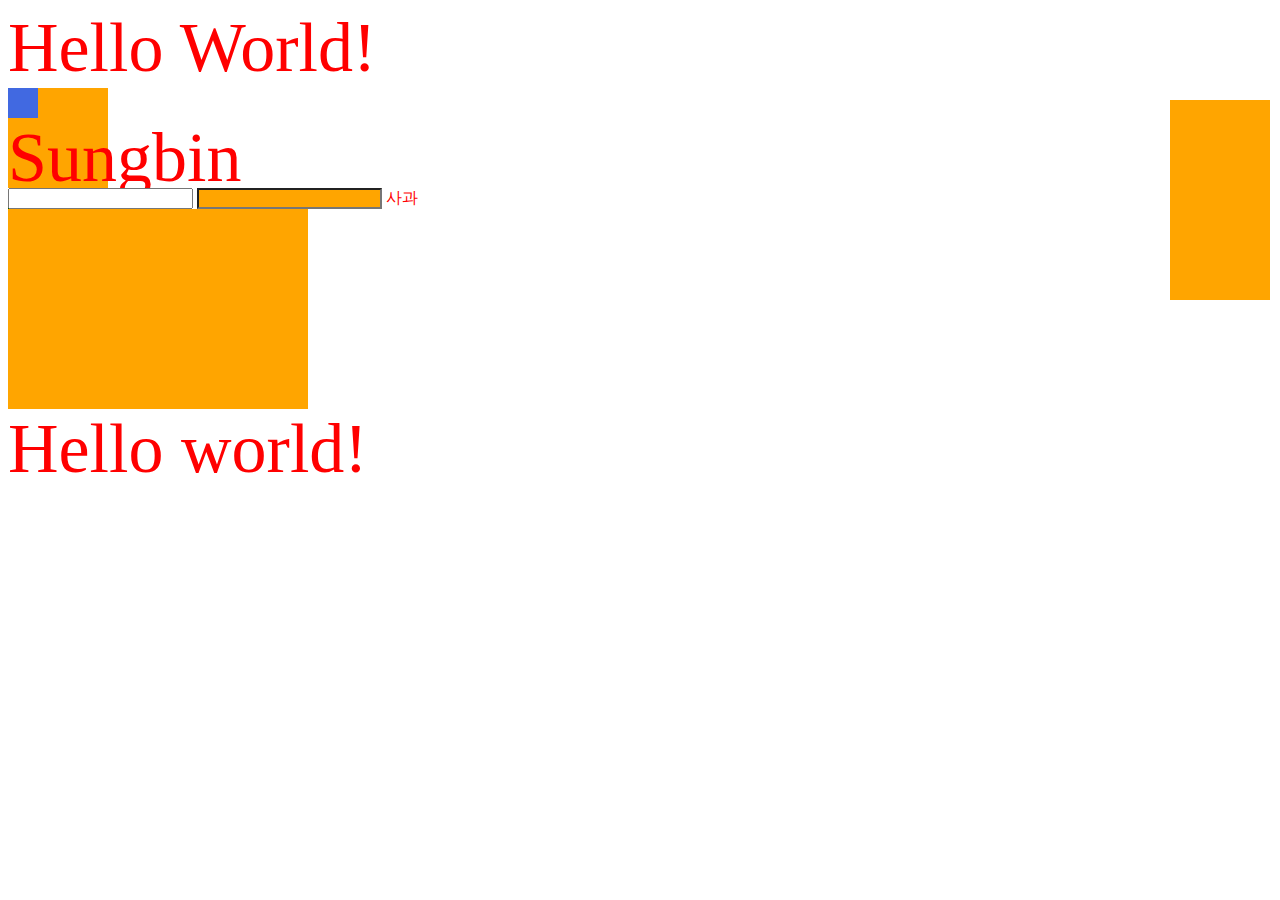
<file: cssTest/index.html>
<!DOCTYPE html>
<html lang="ko">

<head>
    <meta charset="UTF-8">
    <meta name="viewport" content="width=device-width, initial-scale=1.0">
    <title>Document</title>
    <link rel="stylesheet" href="./css/main.css">
</head>

<body>
    <div>Hello World!</div>
    <div class="box" tabindex="-1">Sungbin</div>
    <input type="text" />
    <input type="password" />
    <span data-fruit-name="apple">사과</span>

    <div class="parent">
        <div class="child"></div>
    </div>

    <div id="hello" class="hello" style="color: orange;">Hello world!</div>
</body>

</html>
</file>
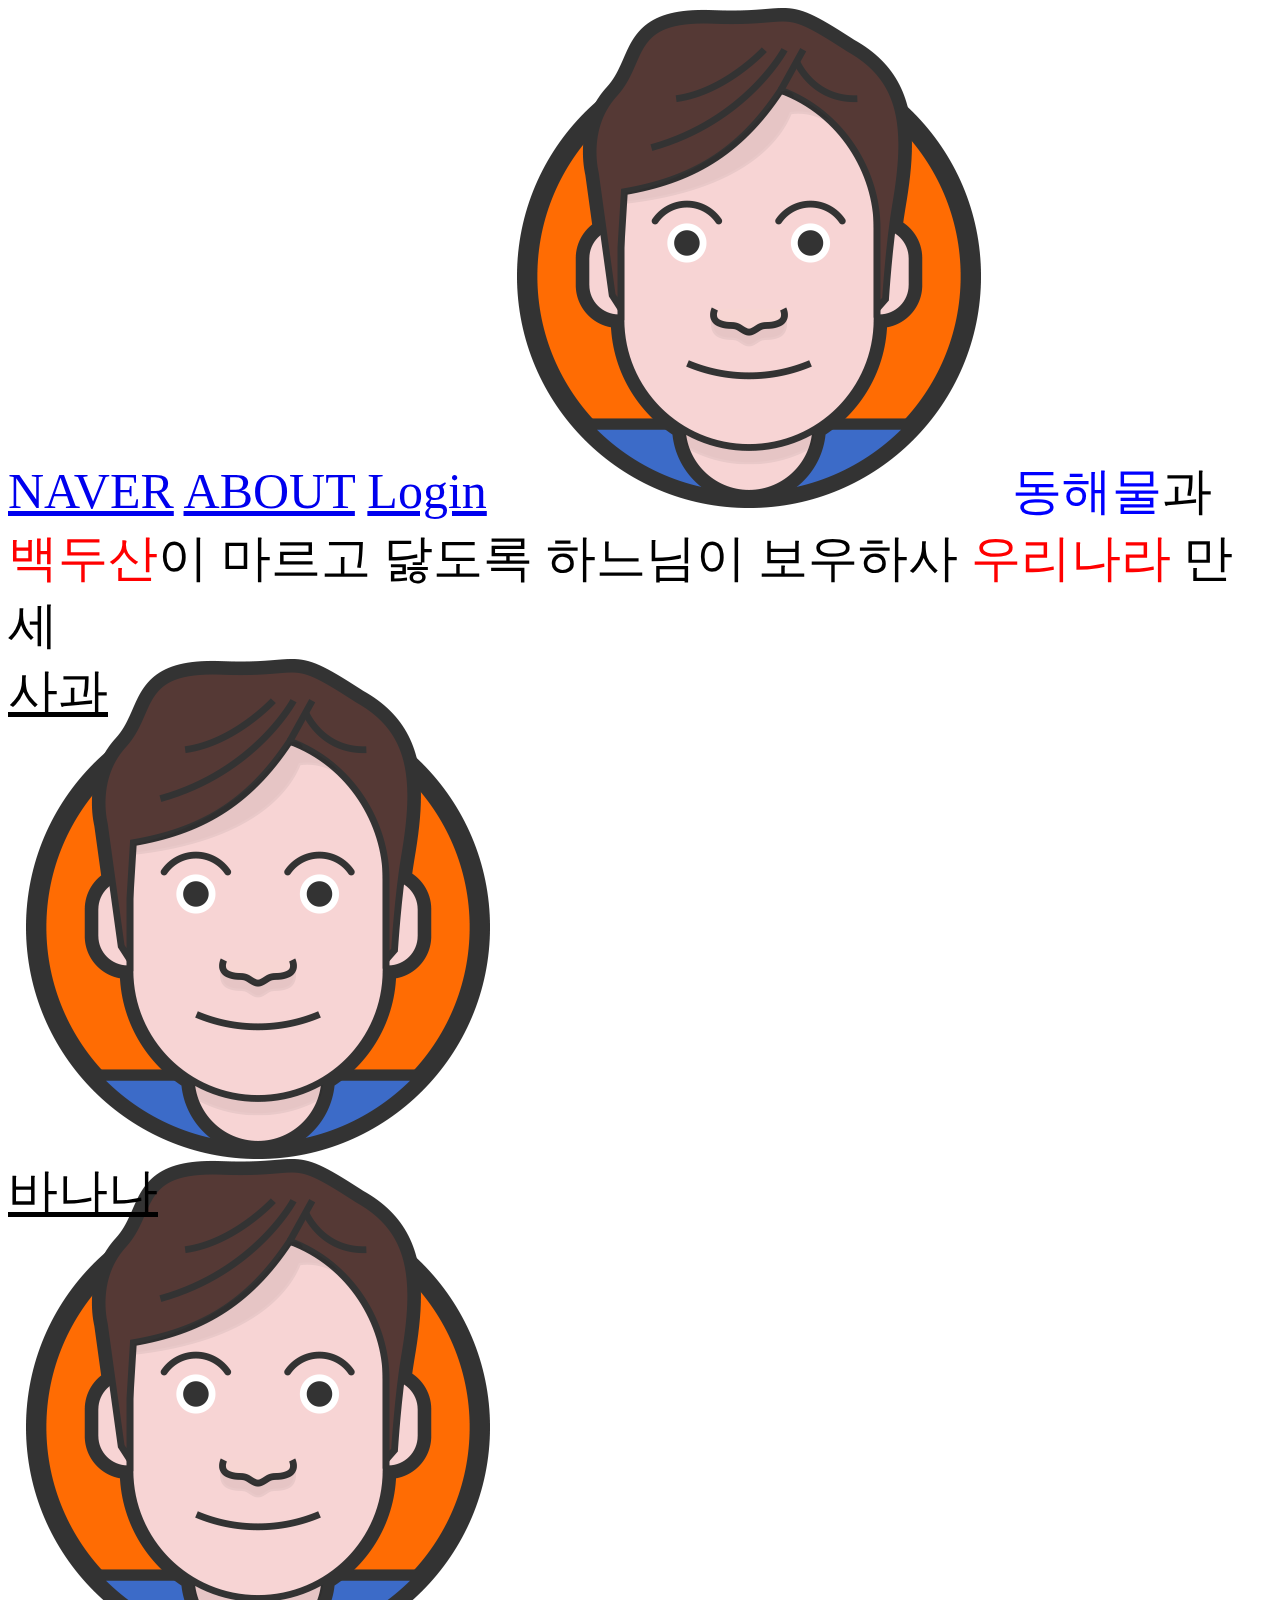
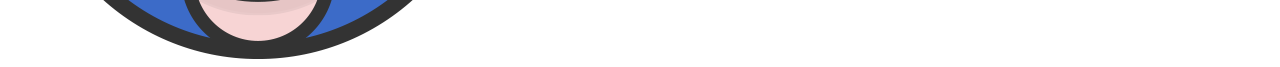
<file: test/index.html>
<!DOCTYPE html>
<html lang="ko">

<head>
    <meta charset="UTF-8">
    <meta name="viewport" content="width=device-width, initial-scale=1.0">
    <title>SungBin</title>
    <link rel="stylesheet" href="./css/main.css">
    <style>
        div {
            text-decoration: underline;
        }
    </style>
    <script defer src="./js/main.js"></script>
</head>

<body>
    <a href="https://www.naver.com" target="_blank" title="네이버로 이동">NAVER</a>
    <a href="./about">ABOUT</a>
    <a href="./login">Login</a>
    <img src="./images/logo.png" alt="HEROPY BLOG에서 가져온 사진입니다."> <span id="abc">동해물</span>과 <span class="red">백두산</span>이 마르고 닳도록 하느님이 보우하사 <span class="red">우리나라</span> 만세

    <div data-fruit-name="apple">사과</div>
    <div data-fruit-name="banana">바나나</div>
</body>

</html>
</file>
<file: cssTest/css/main.css>
@import url("./box.css");
div {
    font-size: 70px;
}

.box {
    width: 100px;
    height: 100px;
    background-color: orange;
    transition: 1s;
}


/* 마우스를 올렸을 때 */

.box:hover {
    width: 300px;
    background-color: royalblue;
}


/* 마우스 클릭하고 있는동안 */

.box:active {
    width: 500px;
    background-color: grey;
}


/* 포커스 될때만  */

.box:focus {
    width: 800px;
    background-color: slateBlue;
}


/* 가상 요소 선택자 */

.box::before {
    content: "";
    width: 30px;
    height: 30px;
    background-color: royalblue;
    display: block;
}


/* 가상요소 선택자 */

.box::after {
    content: "";
    width: 30px;
    height: 30px;
    background-color: darkgreen;
    display: block;
}

input {
    border: 1px bold;
}

input:focus {
    background-color: rgb(76, 76, 133);
}


/* 속성 선택자 */

[type="password"] {
    background-color: orange;
}

[data-fruit-name] {
    color: red;
}


/* css의 강제상속 */

.parent {
    width: 300px;
    height: 200px;
    background-color: orange;
}

.child {
    width: 100px;
    height: inherit;
    background-color: inherit;
    position: fixed;
    top: 100px;
    right: 10px;
}


/* css 우선순위 */


/* #hello {
    color: blue;
} */

div.hello {
    color: green;
}

.hello {
    color: red !important;
}
</file>
<file: test/css/main.css>
body {
    font-size: 50px;
}

div {
    width: 500px;
    height: 500px;
    background: url("../images/logo.png");
}

.red {
    color: red;
}

#abc {
    color: blue;
}
</file>
